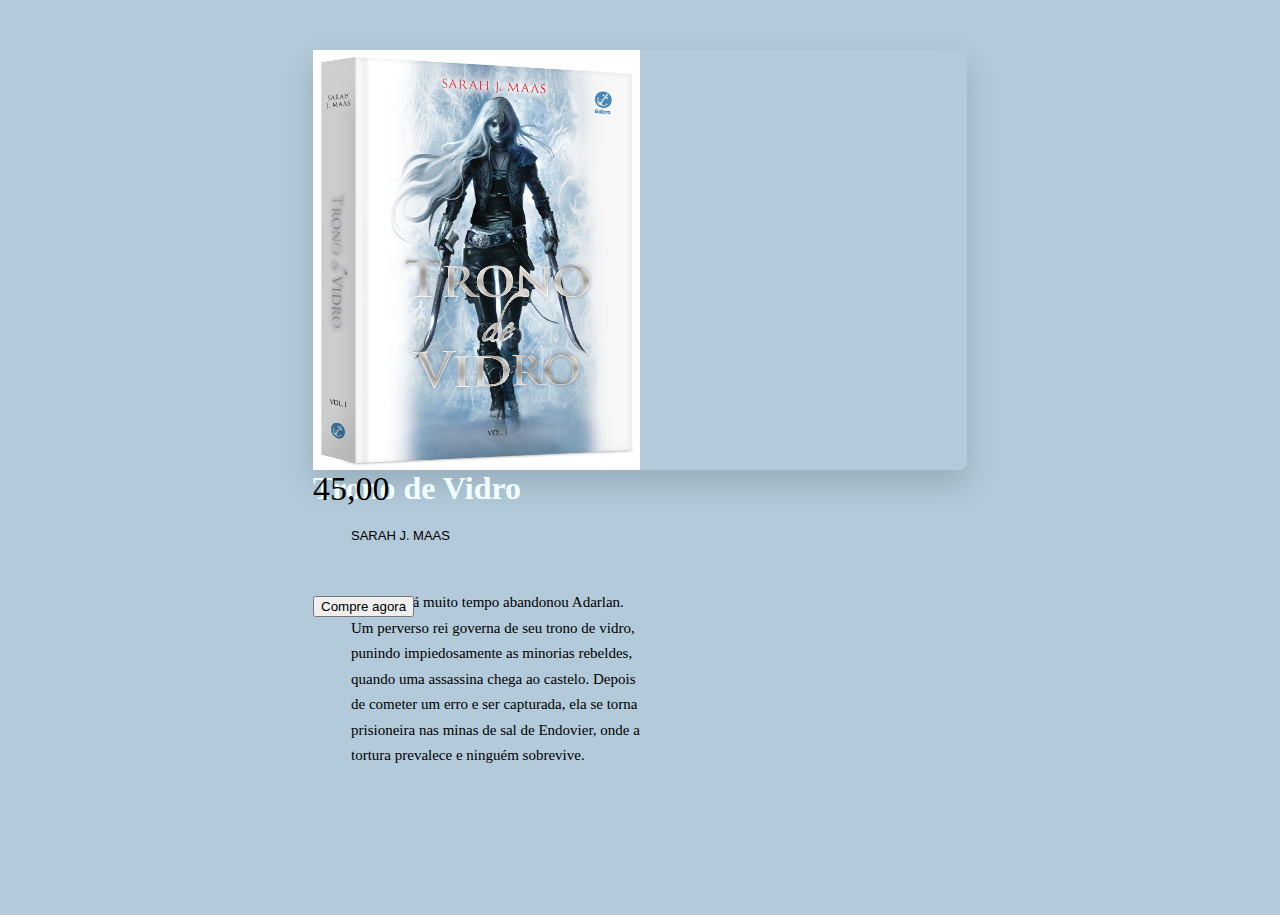
<file: index.html>
<!DOCTYPE html>
<html lang="pt-br">
<head>
    <meta charset="UTF-8">
    <meta http-equiv="X-UA-Compatible" content="IE=edge">
    <meta name="viewport" content="width=device-width, initial-scale=1.0">
    <link rel="stylesheet" href="style.css">
    <title>Document</title>
</head>
<body>


    <div class="wrapper">

                <div>

                     <img id="tronodevidro" src="trono.jpeg" alt="livro" width="327" height="420">
                 
                </div>
            
            <div class="produtoinfo">
                 <div class="produtotexto">

                <h1>Trono de Vidro</h1>

                <h2>Sarah J. Maas</h2>
                <p> A magia há muito tempo abandonou Adarlan. Um perverso rei governa de seu trono de vidro, punindo 
                    impiedosamente as minorias rebeldes, quando uma assassina chega ao castelo. Depois de cometer um erro e ser capturada, ela se torna prisioneira nas minas de sal de Endovier,
    onde a tortura prevalece e ninguém sobrevive.</p>
    </div>
    
    
    
    <div class="botaopreço">
    <p><span>45,00</span></p>
        <button type="button">Compre agora</button>
    
    </div>
            </div>

</body>
</html>
</file>
<file: style.css>
body{

    background-color: rgb(178, 202, 218);
}

.wrapper {

    height: 420px;
    width: 654px;
    margin: 50px auto;
    border-radius: 7px 7px 7px 7px;
    -webkit-box-shadow: 0px 14px 32px 0px rgba(0,0,0,0.15);
    -moz-box-shadow: 0px 14px 32px 0px rgba(0,0,0,0.15);
    box-shadow: 0px 14px 32px 0px rgba(0,0,0,0.15);
}

#tronodevidro{
    float: left;
    height: 420px;
    width: 327px;
}  
 
 .produtoinfo {
    float: 300px;
    height: 420px;
    width: 327px;
    border-radius: 0 7px 10px 7px;
    background-color: azure;
}

.produtotexto{
    height: 300px;
    width: 327px;
    border-radius: -7px 0 0 7px;
    background-color: azure;
}

.produtotexto h1 {
    margin: 0 0 0 0 38px;
    padding-top: 1px;
    color: azure;
}

.produtotexto h1,
.botaopreco p {

    font-family:'benthman', serif;
}

.produtotexto h2 {
    margin: 0 0 47px 38px;
    font-size: 13px;
    font-family: 'Raleway', sans-serif;
    font-weight: 400;
    text-transform: uppercase;
    color: rgba(0, 0, 0);
}  

.produtotexto p{

   height: 225px;
   padding-bottom: 100px;
   margin: 0 0 47px 38px;
   font-family: 'Playfair Display', serif;
   color: rgb(0, 0, 0);
   line-height: 1.7em;
   font-size: 15px;
   font-weight: lighter;
   overflow: hidden;

}

.botaopreco{

   height: 103px;
   padding-right: 50px;
   width: 327px;
   margin-top: 30px;
   position: relative;
}

.botaopreco p{

   display: inline-block;
   position: absolute;
   top: 13px;
   height: 50px;
   font-family: 'Trocchi', serif;
   margin: 0 0 0 50px;
   font-size: 20px;
   font-weight: lighter;
   color: azure;

}

span{

   display: inline-block;
   height: 110px;
   margin: auto;
   font-family: 'Suranna', serif;
   font-size: 34px;

}

.botaopreco button {

   float: right;
   display: inline-block;
   height: 50px;
   width: 176px;
   margin: 176px;
   box-sizing: border-box;
   border: transparent;
   border-radius: 60px;
   font-family: 'Raleway', sans-serif;
   font-size: 14px;
   font-weight: 500px;
   text-transform: uppercase;
   letter-spacing: 0.2em;
   color: azure;
   background-color: azure;
   cursor: pointer;
   outline: none;
}

.botaopreco button:hover {
background-color: azure;
     
}
</file>
